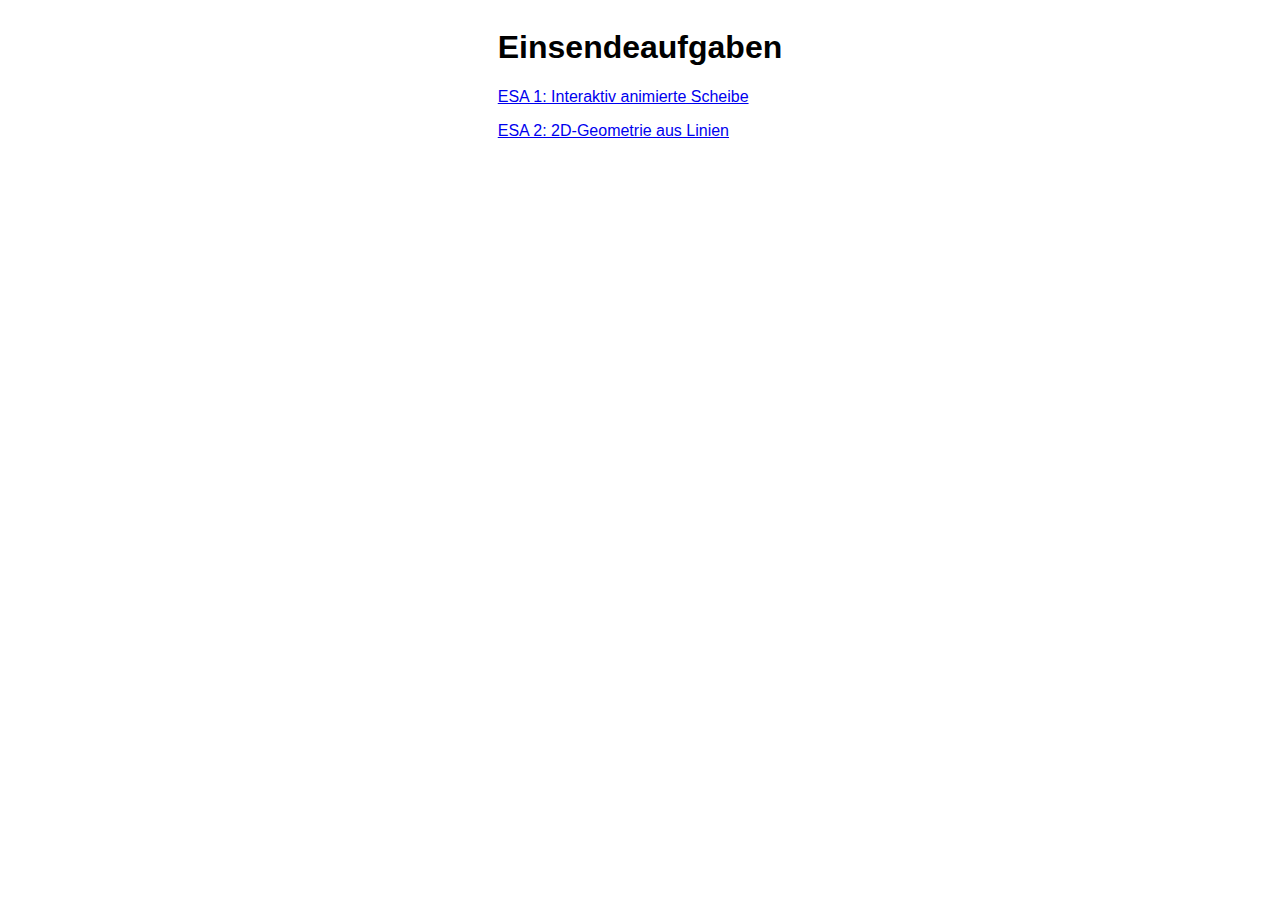
<file: index.html>
<!DOCTYPE html>
<html lang="de">
    <head>
        <meta charset="UTF-8">
        <meta name="viewport" content="width=device-width, initial-scale=1.0">
        <title>GVT: Denise Thieme</title>
        <link rel="stylesheet" href="css/main_styles.css">
    </head>
    <body>
    <div>
        <h1>Einsendeaufgaben</h1>
        <p>
            <a href="esa1/esa_01.html" target="_blank">
                ESA 1: Interaktiv animierte Scheibe
            </a>
        </p>
        <p>
            <a href="esa2/esa_02.html" target="_blank">
                ESA 2: 2D-Geometrie aus Linien
            </a>
        </p>
    </div>
    </body>
</html>
</file>
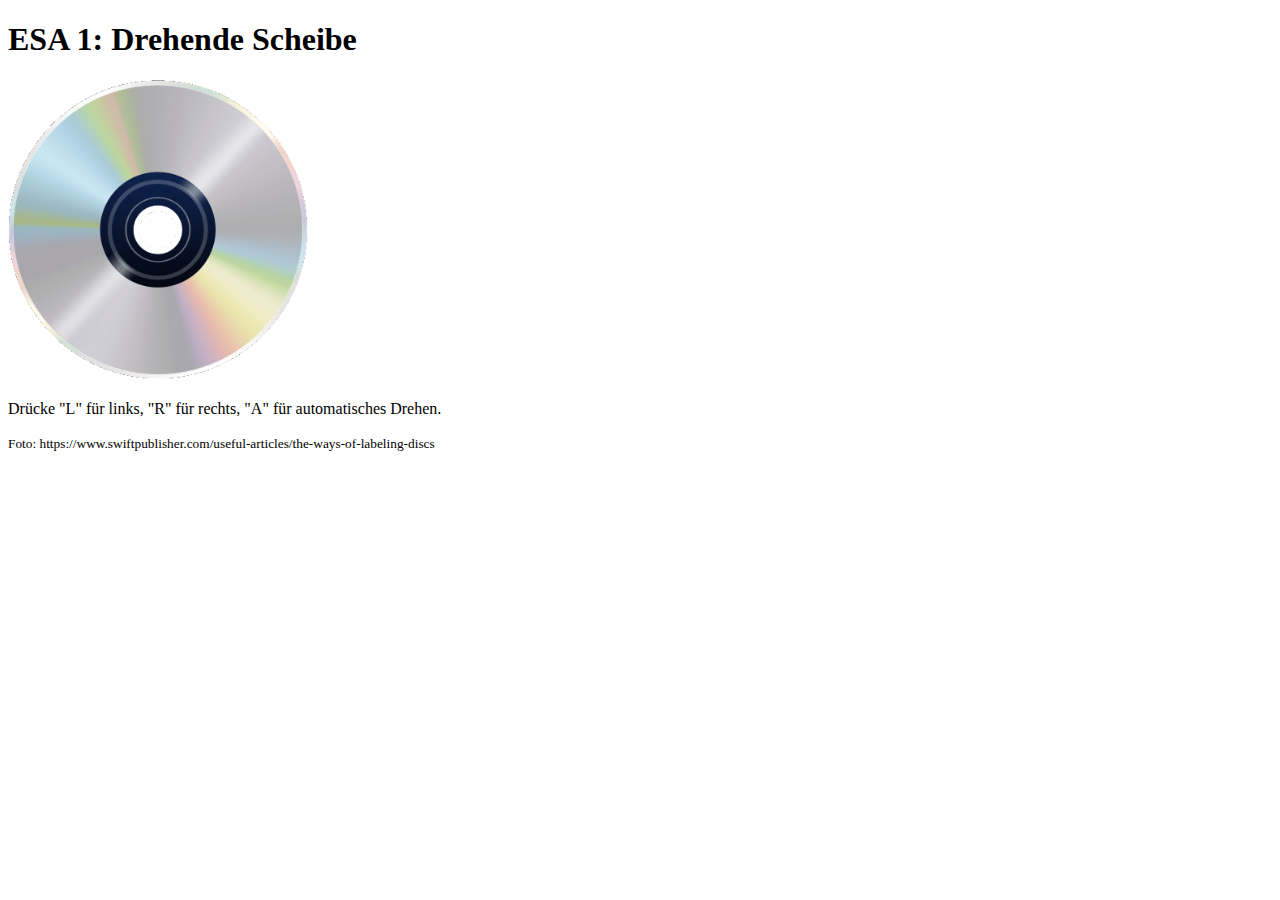
<file: src/index.html>
<!DOCTYPE html>
<html lang="de">
<head>
    <meta charset="UTF-8">
    <meta name="viewport" content="width=device-width, initial-scale=1.0">
    <title>Drehende Scheibe</title>
    <style>
        #disc {
            width: 300px;
            height: 300px;
            object-fit: cover;
        }
    </style>
</head>
<body>
    <h1>ESA 1: Drehende Scheibe</h1>
    <img id="disc" src="./frames/frame_0.png" alt="Drehende Scheibe">
    <p>Drücke "L" für links, "R" für rechts, "A" für automatisches Drehen.</p>

    <small>Foto: https://www.swiftpublisher.com/useful-articles/the-ways-of-labeling-discs</small>
    <script>
        const disc = document.getElementById('disc');
        const frames = 24; // Anzahl der Einzelbilder (z.B. 0° bis 345° in 15°-Schritten)
        let currentFrame = 0;
        let autoRotate = false;

        // Funktion zum Aktualisieren des Frames
        function updateFrame(direction) {
            if (direction === 'left') {
                currentFrame = (currentFrame - 1 + frames) % frames;
            } else if (direction === 'right') {
                currentFrame = (currentFrame + 1) % frames;
            }
            disc.src = `./frames/frame_${currentFrame}.png`;
        }

        // Event-Listener für die Tasteneingabe
        document.addEventListener('keydown', (event) => {
            if (event.key === 'l') {
                updateFrame('left');
            } else if (event.key === 'r') {
                updateFrame('right');
            } else if (event.key === 'a') {
                autoRotate = !autoRotate;
                if (autoRotate) {
                    startAutoRotation();
                }
            }
        });

        // Funktion zur automatischen Rotation
        function startAutoRotation() {
            if (autoRotate) {
                updateFrame('right');
                setTimeout(startAutoRotation, 100); // 100ms pro Frame
            }
        }
    </script>
</body>
</html>
</file>
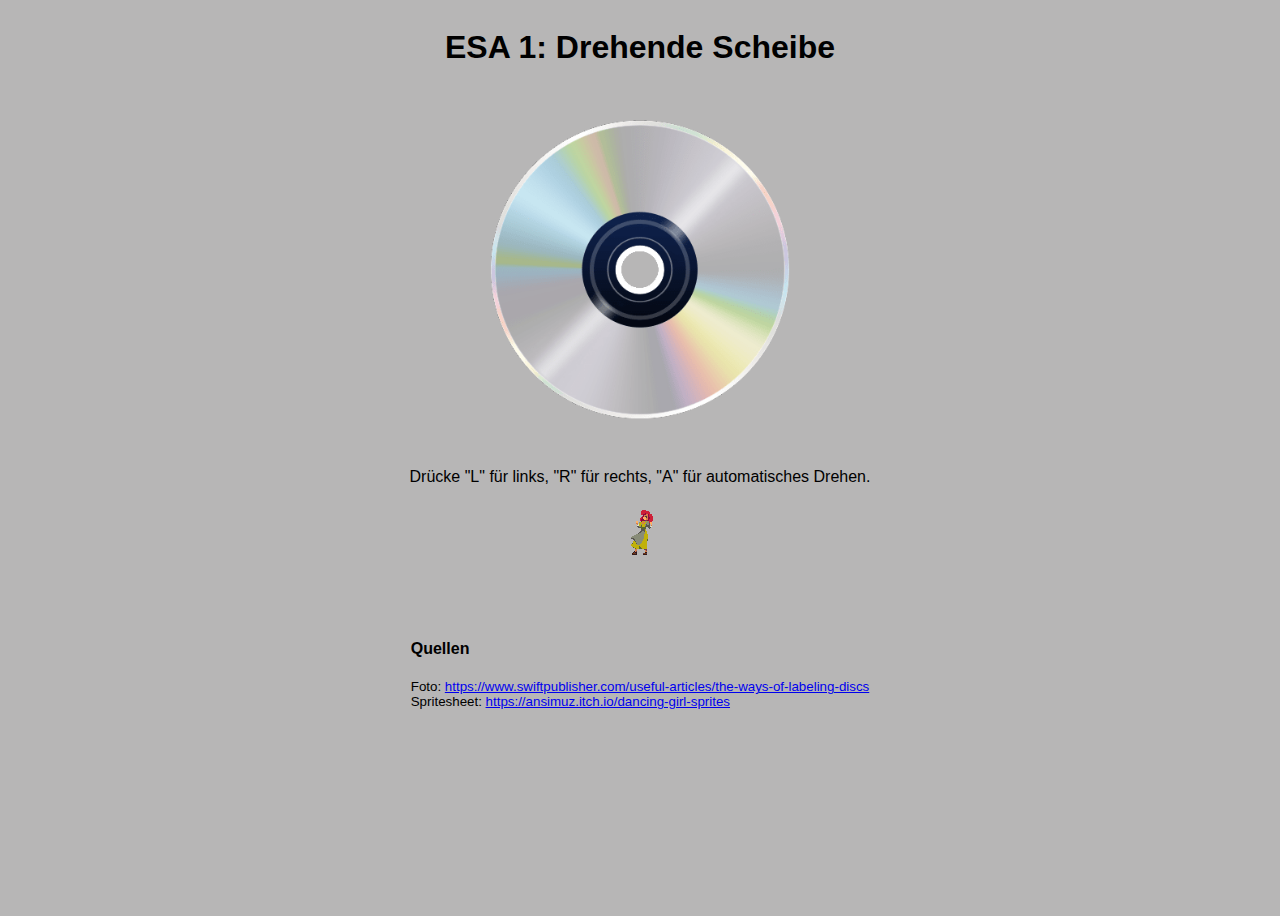
<file: esa1/esa_01.html>
<!DOCTYPE html>
<html lang="de">
    <head>
        <meta charset="UTF-8">
        <meta name="viewport" content="width=device-width, initial-scale=1.0">
        <title>Drehende Scheibe</title>
        <link rel="stylesheet" href="../css/main_styles.css">
        <link rel="stylesheet" href="css/styles.css">
    </head>
    <body>
        <h1>ESA 1: Drehende Scheibe</h1>
        <img id="disc" src="assets/frame_0.png" alt="Drehende Scheibe">
        <p>Drücke "L" für links, "R" für rechts, "A" für automatisches Drehen.</p>

        <div class="sprite-wrapper">
            <img id="sprite" src="assets/snap.png" alt="Tanzendes Mädchen">
        </div>

        <div id="sources">
            <h4>Quellen</h4>
            <small>
                Foto:
                <a href="https://www.swiftpublisher.com/useful-articles/the-ways-of-labeling-discs" target="_blank">
                    https://www.swiftpublisher.com/useful-articles/the-ways-of-labeling-discs
                </a>
            </small>
            <small>
                Spritesheet:
                <a href="https://ansimuz.itch.io/dancing-girl-sprites" target="_blank">
                    https://ansimuz.itch.io/dancing-girl-sprites
                </a>
            </small>
        </div>

        <script type="text/javascript" src="disc_script.js"></script>
        <script type="text/javascript" src="girl_script.js"></script>
    </body>
</html>
</file>
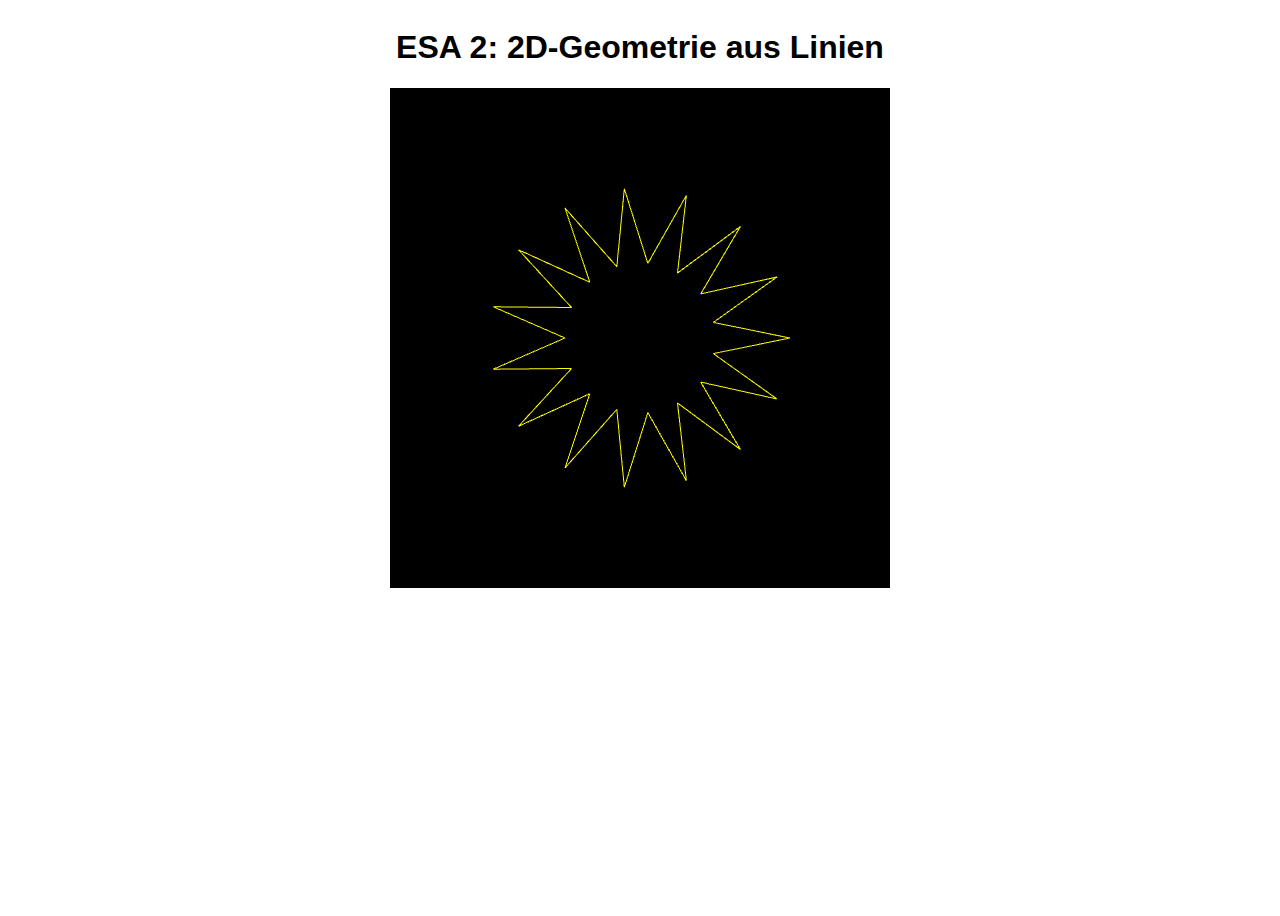
<file: esa2/esa_02.html>
<!DOCTYPE html>
<html lang="de">
    <head>
        <meta charset="UTF-8">
        <meta name="viewport" content="width=device-width, initial-scale=1.0">
        <title>ESA 2: 2D-Geometrie aus Linien</title>
        <link rel="stylesheet" href="../css/main_styles.css">
    </head>
    <body>
        <h1>ESA 2: 2D-Geometrie aus Linien</h1>
        <canvas id="canvas" width="500" height="500"></canvas>
        <script>
            // Canvas und WebGL-Kontext initialisieren
            const canvas = document.getElementById('canvas');
            const gl = canvas.getContext('webgl');

            // Geometrie-Daten (algorithmisch generiert)
            function generateStarVertices(innerRadius, outerRadius, numPoints) {
              const vertices = [];
              const angleStep = (Math.PI * 2) / (numPoints * 2);

              for (let i = 0; i < numPoints * 2; i++) {
                const isOuter = i % 2 === 0;
                const radius = isOuter ? outerRadius : innerRadius;
                const angle = i * angleStep;
                const x = radius * Math.cos(angle);
                const y = radius * Math.sin(angle);
                vertices.push(x, y);
              }

              return new Float32Array(vertices);
            }

            const starVertices = generateStarVertices(0.3, 0.6, 15);

            // Shader Quelltexte
            const vertexShaderSource = `
              attribute vec2 aPosition;
              void main() {
                gl_Position = vec4(aPosition, 0.0, 1.0);
              }
            `;

            const fragmentShaderSource = `
              void main() {
                gl_FragColor = vec4(1.0, 1.0, 0.0, 1.0); // Gelbe Farbe
              }
            `;

            // Shader erstellen
            function createShader(gl, type, source) {
              const shader = gl.createShader(type);
              gl.shaderSource(shader, source);
              gl.compileShader(shader);

              if (!gl.getShaderParameter(shader, gl.COMPILE_STATUS)) {
                console.error('Shader Fehler:', gl.getShaderInfoLog(shader));
                gl.deleteShader(shader);
                return null;
              }
              return shader;
            }

            const vertexShader = createShader(gl, gl.VERTEX_SHADER, vertexShaderSource);
            const fragmentShader = createShader(gl, gl.FRAGMENT_SHADER, fragmentShaderSource);

            // Programm erstellen
            const program = gl.createProgram();
            gl.attachShader(program, vertexShader);
            gl.attachShader(program, fragmentShader);
            gl.linkProgram(program);

            if (!gl.getProgramParameter(program, gl.LINK_STATUS)) {
              console.error('Programm Fehler:', gl.getProgramInfoLog(program));
              gl.deleteProgram(program);
            }

            gl.useProgram(program);

            // Buffer erstellen und binden
            const positionBuffer = gl.createBuffer();
            gl.bindBuffer(gl.ARRAY_BUFFER, positionBuffer);
            gl.bufferData(gl.ARRAY_BUFFER, starVertices, gl.STATIC_DRAW);

            // Attribut verknüpfen
            const positionLocation = gl.getAttribLocation(program, 'aPosition');
            gl.enableVertexAttribArray(positionLocation);
            gl.vertexAttribPointer(positionLocation, 2, gl.FLOAT, false, 0, 0);

            // Hintergrundfarbe setzen
            gl.clearColor(0.0, 0.0, 0.0, 1.0);
            gl.clear(gl.COLOR_BUFFER_BIT);

            // Zeichnen der Geometrie
            gl.drawArrays(gl.LINE_LOOP, 0, starVertices.length / 2);
        </script>
    </body>
</html>
</file>
<file: css/main_styles.css>
body {
    font-family: Arial;
    display: flex;
    flex-direction: column;
    align-items: center;
    height: 100vh;
}

#sources {
    margin-top: 4em;
    display: flex;
    flex-direction: column;
}
</file>
<file: esa1/css/styles.css>
body {
    background: #b7b6b6;
}

#disc {
    width: 300px;
    height: 300px;
    object-fit: cover;
    margin: 2em;
}

.sprite-wrapper {
    width: 40px;
    height: 53px;
    overflow: hidden;
    display: inline-block;
}

#sprite {
    position: relative;
    image-rendering: pixelated;
}
</file>
